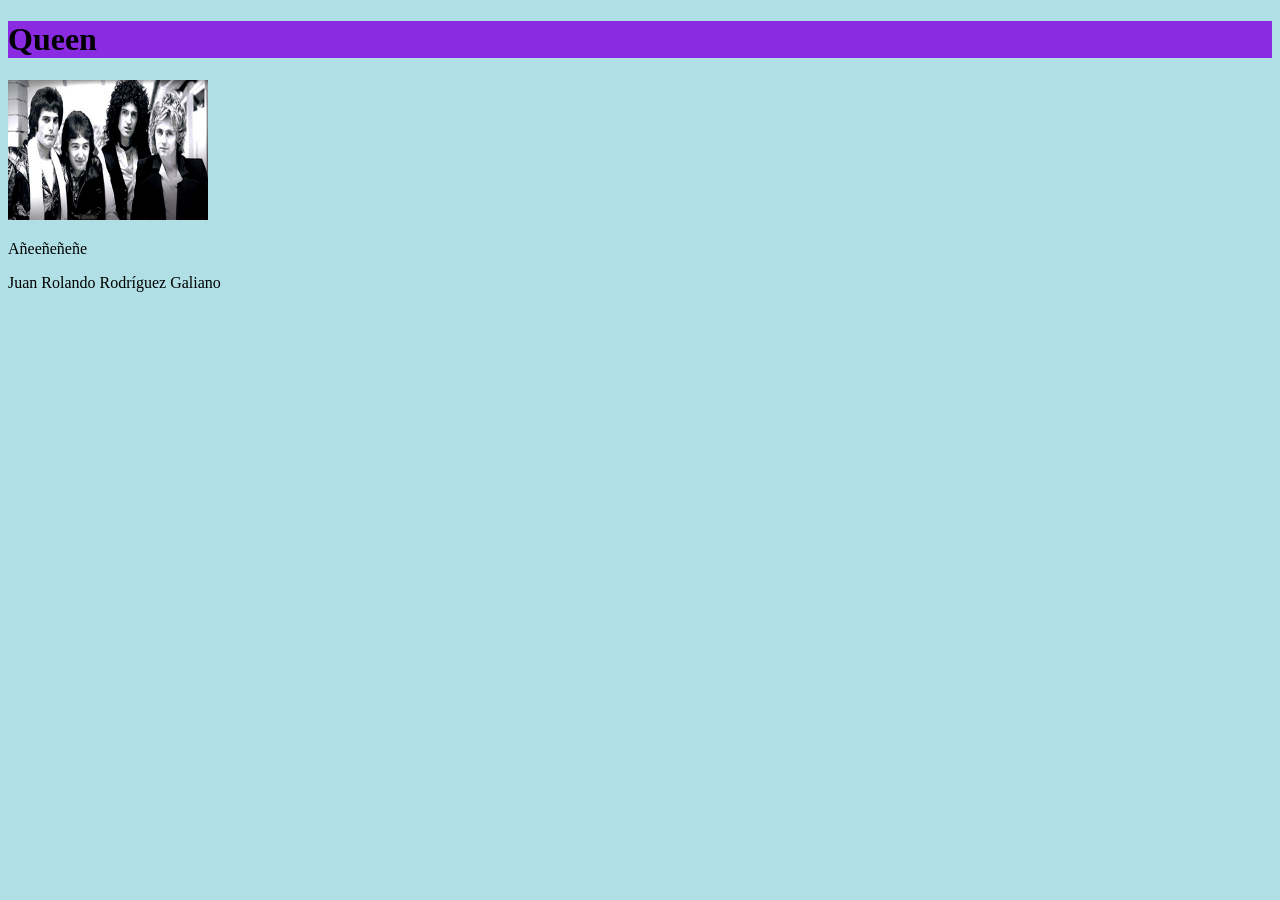
<file: index.htm>
<!DOCTYPE html>
<html lang="es">
    <header> 
        <p title="QUEEN"></p>
    </header>
    <p>
        <h1  style="background-color: blueviolet;"> Queen</h1>
        <img src= "imagenes/queen.jpg" width="200" height="140">
    </p>
    
    <p>
        <body style="background-color:powderblue;">
            <b1> Añeeñeñeñe</b1>
            
        </body>
    </p>
        
</html>

<author> Juan Rolando Rodríguez Galiano</author>
</file>
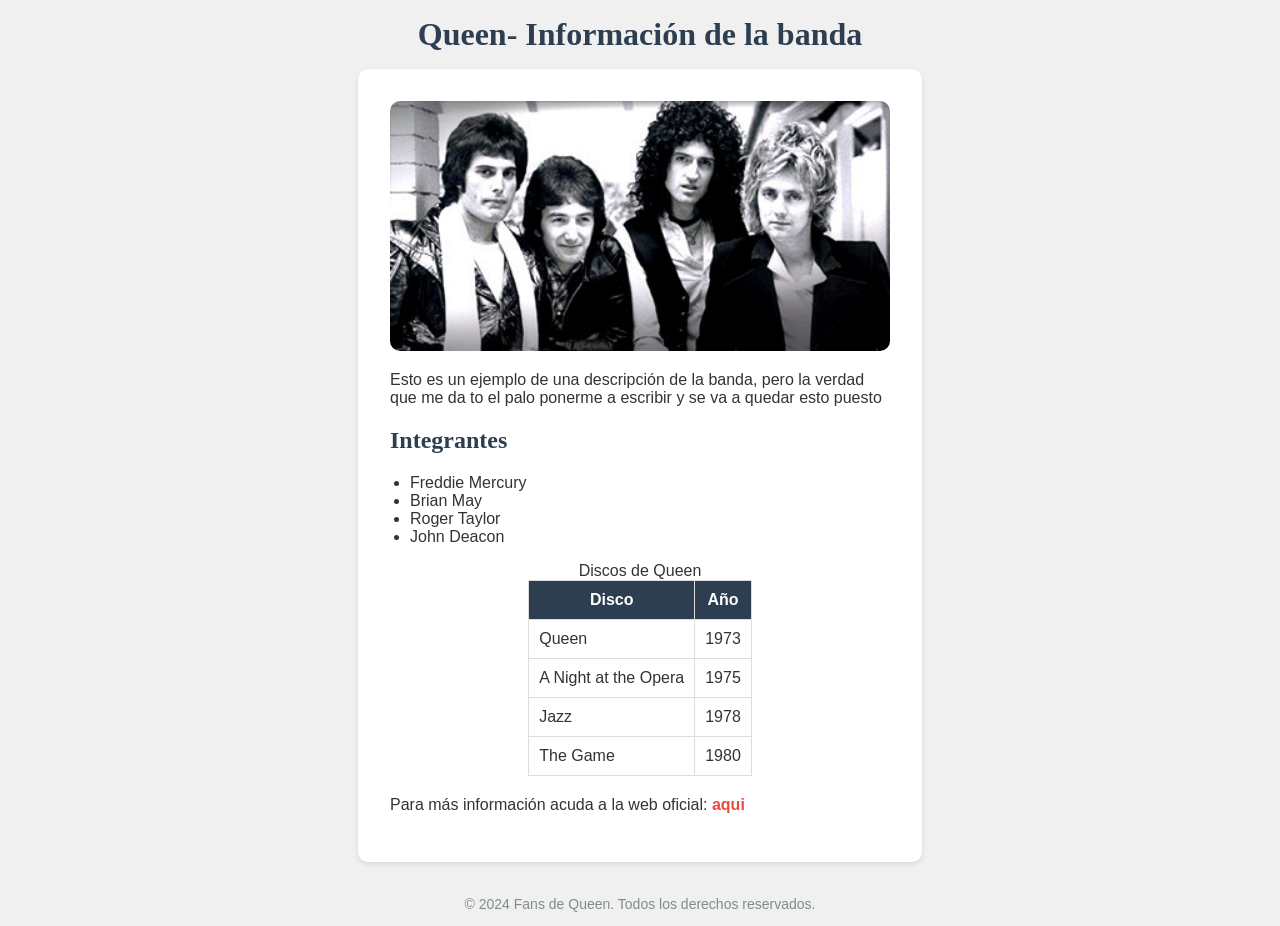
<file: web_queen/webs/index.html>
<!DOCTYPE html>
<html lang="esp">

<head>
    <meta charset="UTF-8">
    <meta name="viewport" content="width=device-width, initial-scale=1.0">
    <title>Web Queen </title>
    <meta name="author" content="Juan Rolando Rodríguez Galiano">
    <link rel="stylesheet" href="estilos.css">
</head>

<body>
    <header>
        <h1>Queen- Información de la banda</h1>
    </header>
    <main>
        <img src="../imagenes\queen.jpg" alt="Imagen de los integrantes del grupo">
        <div class="descrpicion">
            <p> Esto es un ejemplo de una descripción de la banda, pero la verdad que me da to el palo ponerme a
                escribir y se va a quedar esto puesto</p>
        </div>
        <div class="lista">
            <h2>Integrantes</h2>
            <ul>
                <li>Freddie Mercury</li>
                <li>Brian May</li>
                <li>Roger Taylor</li>
                <li>John Deacon</li>
            </ul>
        </div>
        <div class="discos">
            <table>
                <caption>Discos de Queen</caption>
                <thead>
                    <tr>
                        <th>Disco</th>
                        <th>Año</th>
                    </tr>
                </thead>
                <tbody>
                    <tr>
                        <td>Queen</td>
                        <td>1973</td>
                    </tr>
                    <tr>
                        <td>A Night at the Opera</td>
                        <td>1975</td>
                    </tr>
                    <tr>
                        <td>Jazz</td>
                        <td>1978</td>
                    </tr>
                    <tr>
                        <td>The Game</td>
                        <td>1980</td>
                    </tr>
                </tbody>
            </table>
        </div>
        <div class="enlace web">
            <p>Para más información acuda a la web oficial: 
            <a href="https://www.queenonline.com"> aqui</a>
            </p>
        </div>
    </main>
    <footer>
        <p>&copy; 2024 Fans de Queen. Todos los derechos reservados.</p>
    </footer>

</body>

</html>
</file>
<file: web_queen/webs/estilos.css>
body {
    font-family: 'Arial', sans-serif;
    color: #333;
    background-color: #F0F0F0;
    height: 100%;
    box-sizing: border-box;
    margin: 0;
    display: flex;
    flex-direction: column;
}

header {
    display: flex;
    justify-content: center;
    align-items: center;
    text-align: center;
    padding: 1rem;
}

header h1 {
    margin: 0;
    text-align: center;
}

main {
    background-color: #FFF;
    box-shadow: 0 2px 5px rgba(0, 0, 0, 0.1);
    max-width: 500px;
    margin: 0 auto;
    border-radius: 10px;
    padding: 2rem;
}

footer {
    color: #7F8C8D;
    text-align: center;
    margin-top: 20px;
    font-size: 14px;
}

h1, h2 {
    font-family: 'Georgia', serif;
    color: #2C3E50;
}

main img {
    display: block;
    width: 100%;
    margin-bottom: 20px;
    border-radius: 10px;
}

ul {
    list-style-type: disc;
    padding-left: 20px;
}

table {
    border-collapse: collapse;
    margin: 0 auto 20px auto;
}

table, th, td {
    border: 1px solid #DDD;
}

th {
    background-color: #2C3E50;
    color: white;
    text-align: center;
}

td {
    padding: 10px;
    text-align: left;
    white-space: nowrap;
}

th {
    padding: 10px;
}

a {
    color: #E74C3C;
    text-decoration: none;
    font-weight: bold;
}

a:hover {
    color: #C0392B;
}
</file>
